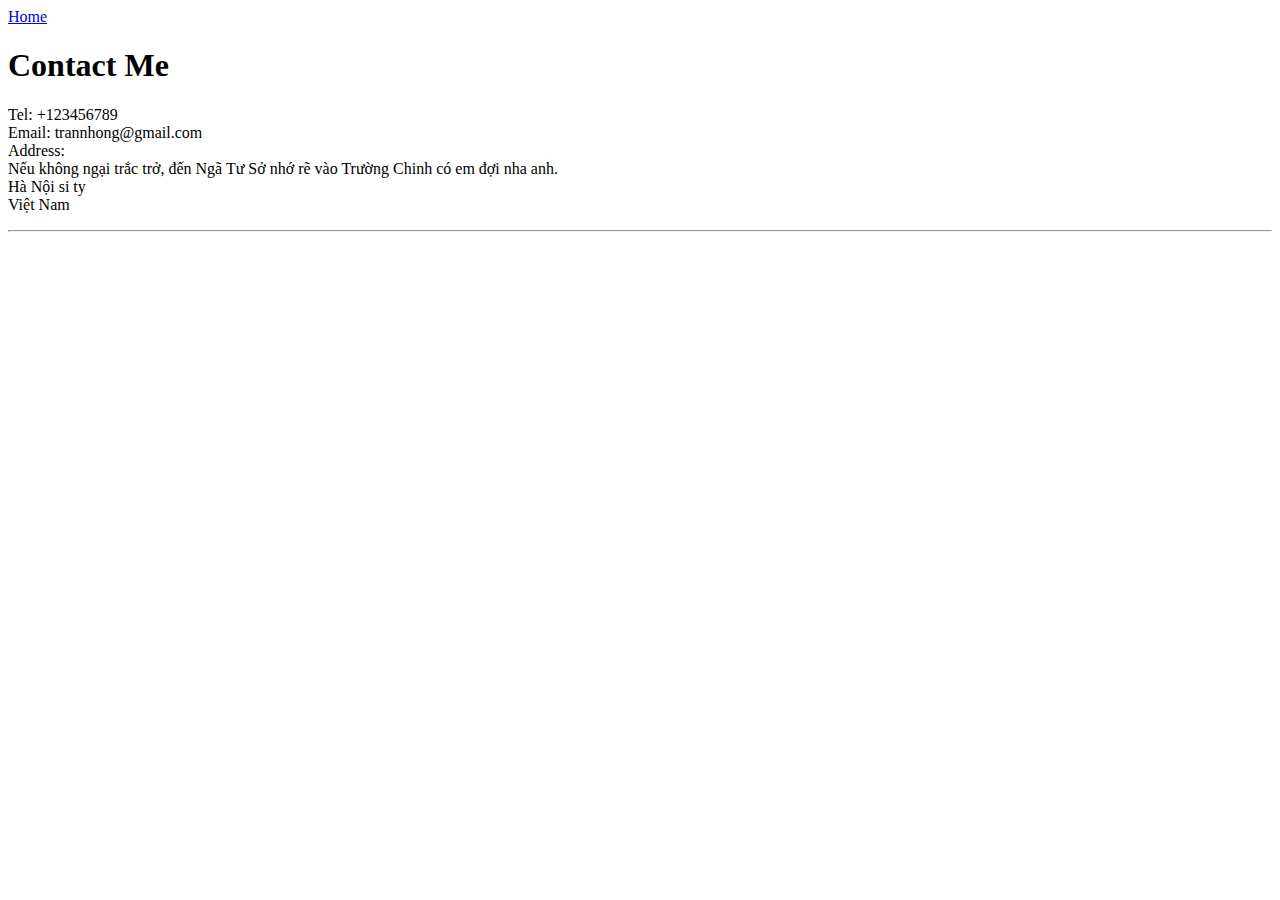
<file: more-info/contact.html>
<!DOCTYPE html>
<html lang="vi">
  <head>
    <meta charset="UTF-8" />
    <meta http-equiv="X-UA-Compatible" content="IE=edge" />
    <meta name="viewport" content="width=device-width, initial-scale=1.0" />
    <title>Contact Me</title>
  </head>

  <body>
    <!-- Thêm các link điều hướng -->
    <a href="/4.multi-page-Website/index.html">Home</a>
    <h1>Contact Me</h1>
    <p>
      Tel: +123456789 <br />
      Email: trannhong@gmail.com<br />
      Address:<br />
      Nếu không ngại trắc trở, đến Ngã Tư Sở nhớ rẽ vào Trường Chinh có em đợi
      nha anh. <br />
      Hà Nội si ty<br />
      Việt Nam <br />
    </p>
    <hr />
  </body>
</html>
</file>
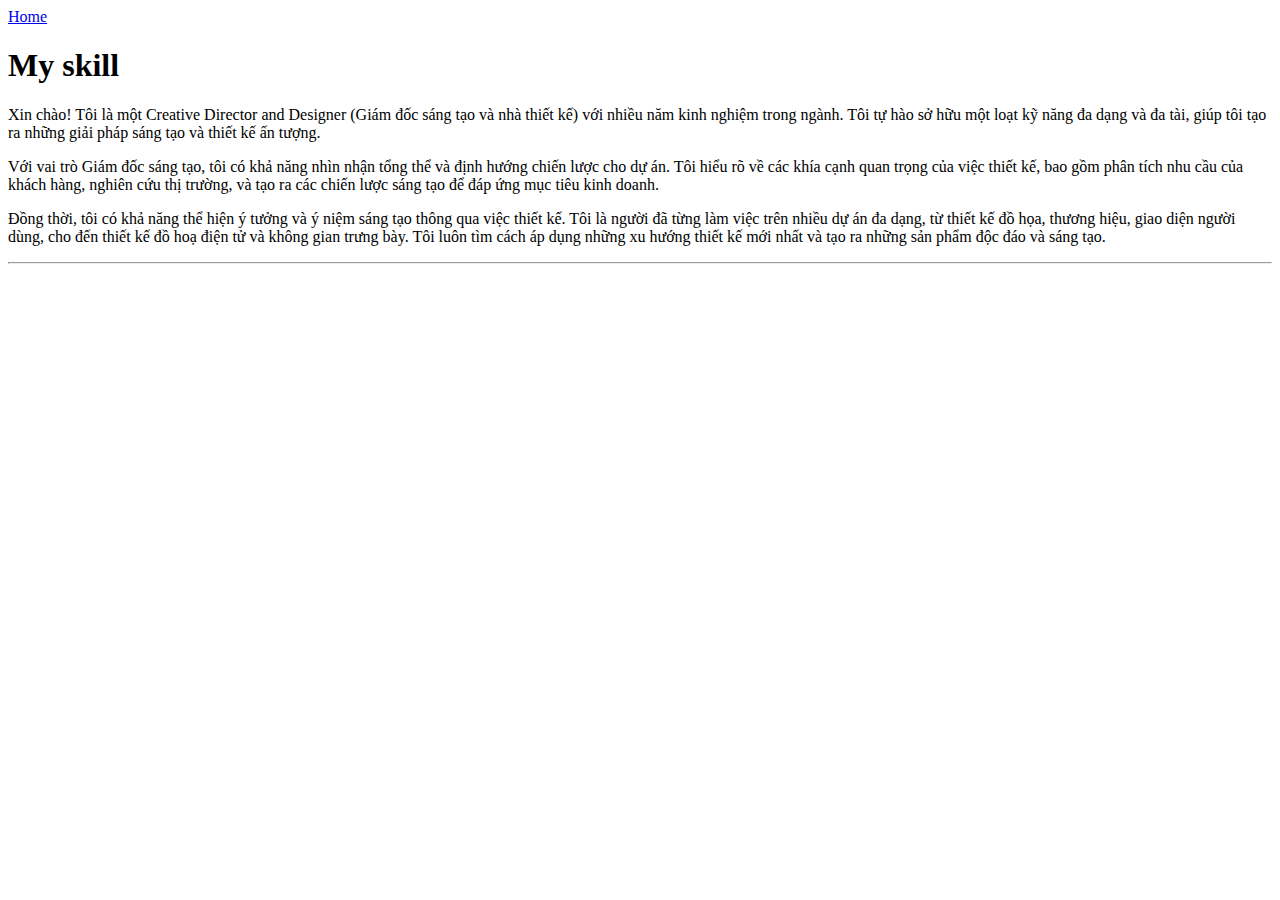
<file: more-info/my-skill.html>
<!DOCTYPE html>
<html lang="vi">
  <head>
    <meta charset="UTF-8" />
    <meta http-equiv="X-UA-Compatible" content="IE=edge" />
    <meta name="viewport" content="width=device-width, initial-scale=1.0" />
    <title>my skill</title>
  </head>

  <body>
    <!-- Thêm các link điều hướng -->
    <a href="/4.multi-page-Website/index.html">Home</a>
    <h1>My skill</h1>
    <p>
      Xin chào! Tôi là một Creative Director and Designer (Giám đốc sáng tạo và
      nhà thiết kế) với nhiều năm kinh nghiệm trong ngành. Tôi tự hào sở hữu một
      loạt kỹ năng đa dạng và đa tài, giúp tôi tạo ra những giải pháp sáng tạo
      và thiết kế ấn tượng.
    </p>
    <p>
      Với vai trò Giám đốc sáng tạo, tôi có khả năng nhìn nhận tổng thể và định
      hướng chiến lược cho dự án. Tôi hiểu rõ về các khía cạnh quan trọng của
      việc thiết kế, bao gồm phân tích nhu cầu của khách hàng, nghiên cứu thị
      trường, và tạo ra các chiến lược sáng tạo để đáp ứng mục tiêu kinh doanh.
    </p>
    <p>
      Đồng thời, tôi có khả năng thể hiện ý tưởng và ý niệm sáng tạo thông qua
      việc thiết kế. Tôi là người đã từng làm việc trên nhiều dự án đa dạng, từ
      thiết kế đồ họa, thương hiệu, giao diện người dùng, cho đến thiết kế đồ
      hoạ điện tử và không gian trưng bày. Tôi luôn tìm cách áp dụng những xu
      hướng thiết kế mới nhất và tạo ra những sản phẩm độc đáo và sáng tạo.
    </p>
    <hr />
  </body>
</html>
</file>
